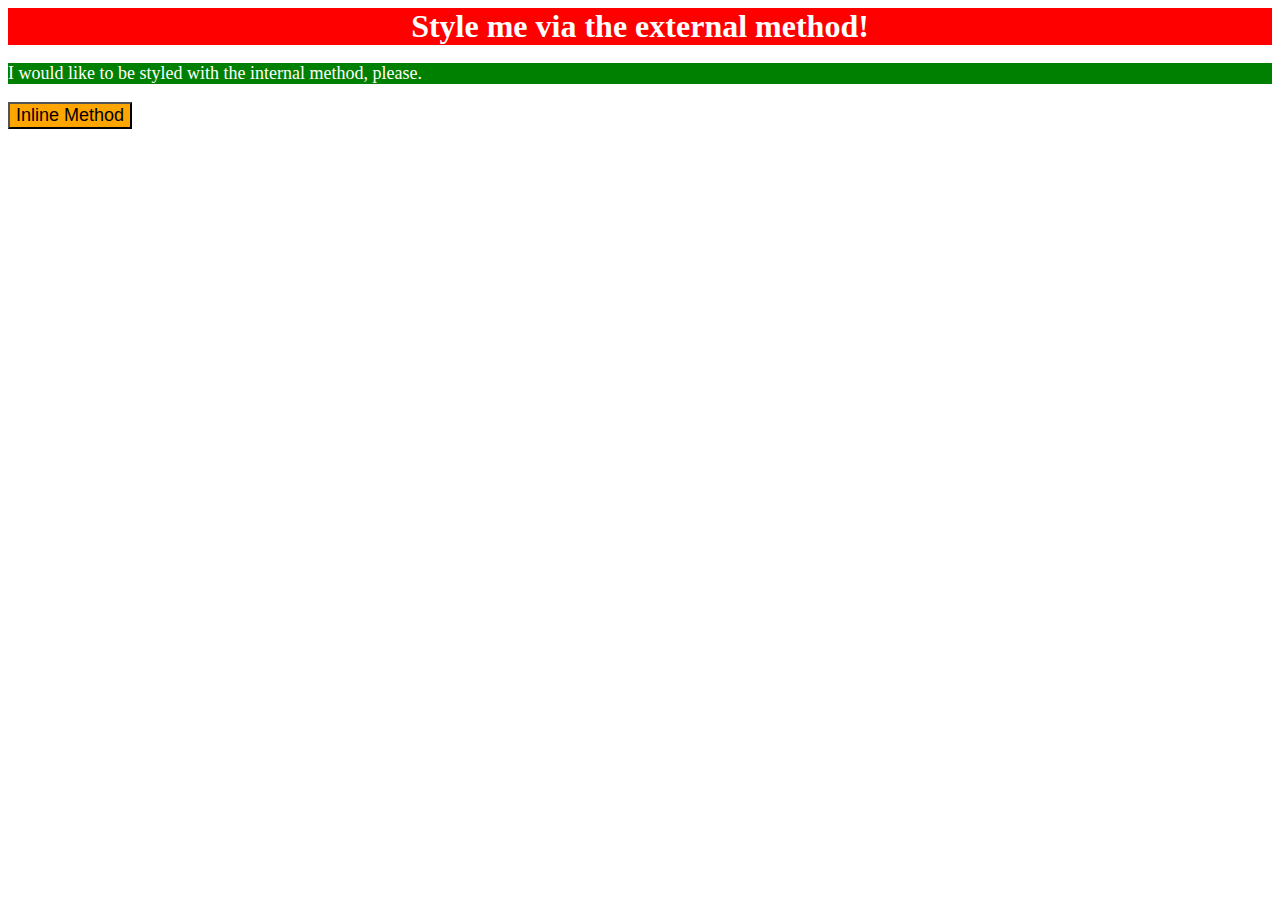
<file: foundations/01-css-methods/index.html>
<!DOCTYPE html>
<html lang="en">
  <head>
    <style>
      p {
        background-color: green;
        color: white;
        font-size: 18px;
      }

      
    </style>
    
    <meta charset="UTF-8">
    <meta http-equiv="X-UA-Compatible" content="IE=edge">
    <meta name="viewport" content="width=device-width, initial-scale=1.0">
    <title>Methods for Adding CSS</title>
    <link rel="stylesheet" href="style.css">
  </head>
  
  <body>
    <div>Style me via the external method!</div>
    <p>I would like to be styled with the internal method, please.</p>
    <button style="background-color: orange;font-size: 18px;">Inline Method</button>
    </style>
  </body>
</html>
</file>
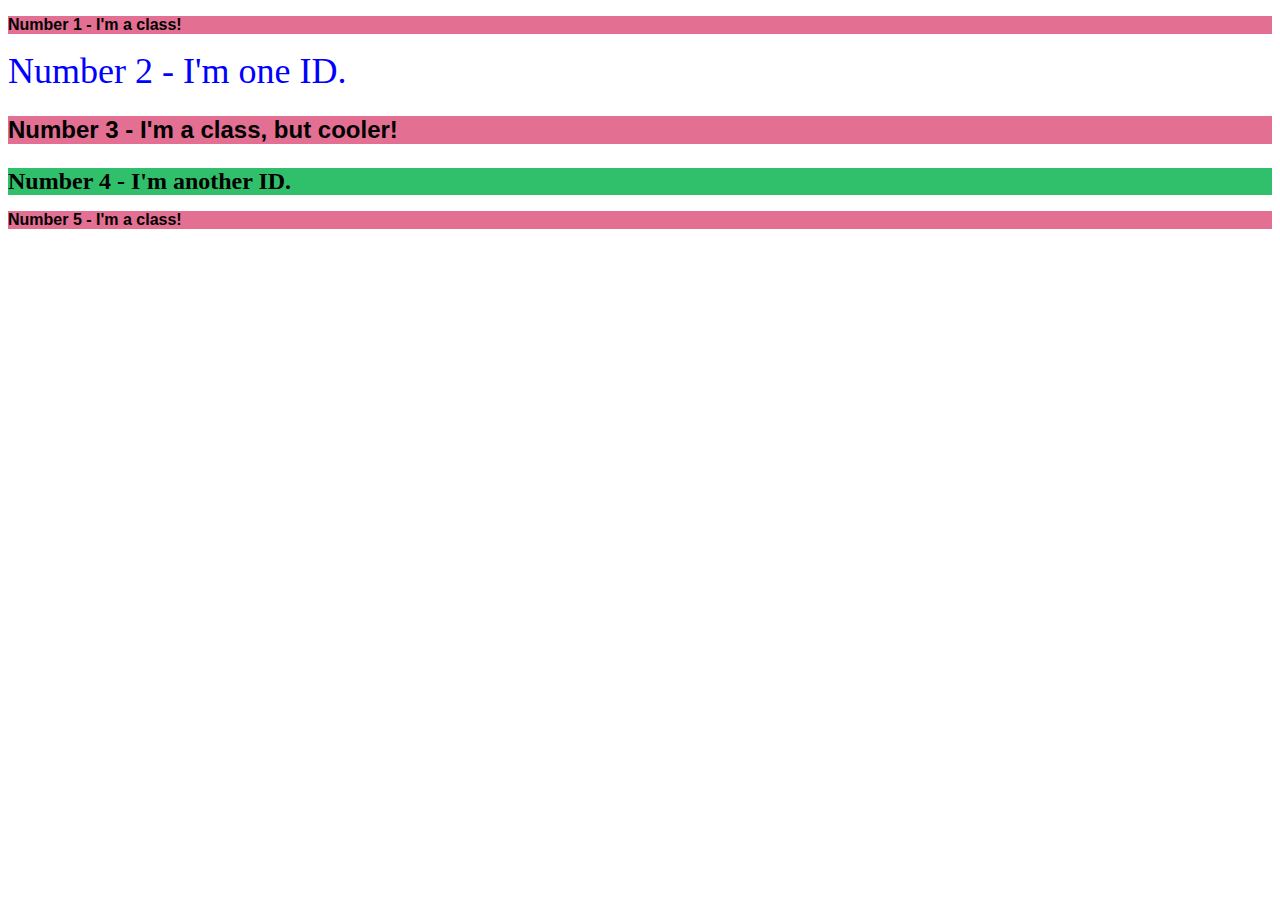
<file: foundations/02-class-id-selectors/index.html>
<!DOCTYPE html>
<html lang="en">
  <head>
    <meta charset="UTF-8">
    <meta http-equiv="X-UA-Compatible" content="IE=edge">
    <meta name="viewport" content="width=device-width, initial-scale=1.0">
    <title>Class and ID Selectors</title>
    <link rel="stylesheet" href="style.css">
  </head>
  <body>
    <p class="para1">Number 1 - I'm a class!</p>
    <div id="para2">Number 2 - I'm one ID.</div>
    <p class="para3">Number 3 - I'm a class, but cooler!</p>
    <div id="para4">Number 4 - I'm another ID.</div>
    <p class="para5">Number 5 - I'm a class!</p>
  </body>
</html>
</file>
<file: foundations/01-css-methods/style.css>
div{
background-color: red;
color: white;
font-size: 32px;
text-align: center;
font-weight: bold;
}
</file>
<file: foundations/02-class-id-selectors/style.css>
.para1{
    background-color: #e36f92;
    font-weight: bold;
    font-family:Verdana, Geneva, Tahoma, sans-serif;

}
#para2{
    color: blue;
    font-size: 36px;
}
.para3{
    background-color: #e36f92;
    font-weight: bold;
    font-family:Verdana, Geneva, Tahoma, sans-serif;
    font-size: 24px;

}
#para4{
    background-color: rgb(48, 192, 108);
    font-weight: bold;
    font-size: 24px;
}
.para5{
    background-color: #e36f92;
    font-weight: bold;
    font-family:Verdana, Geneva, Tahoma, sans-serif;
}
</file>
